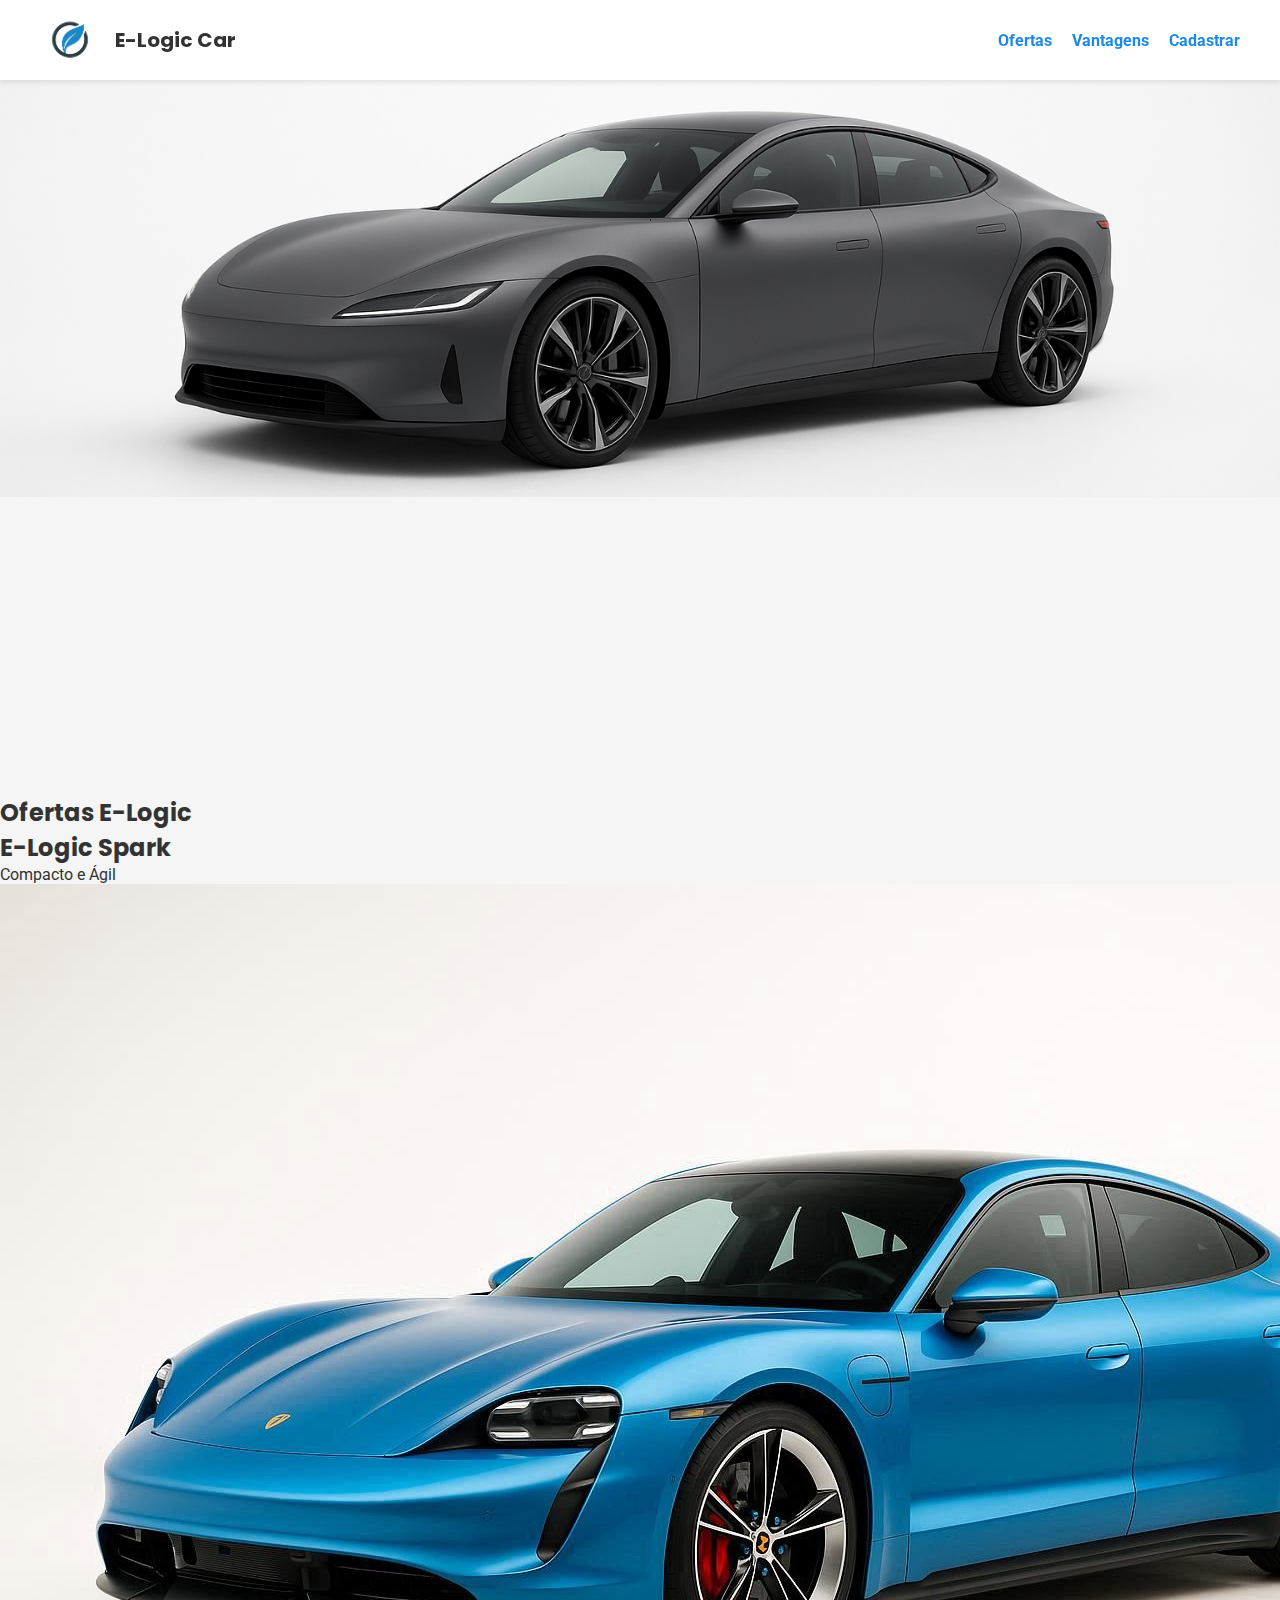
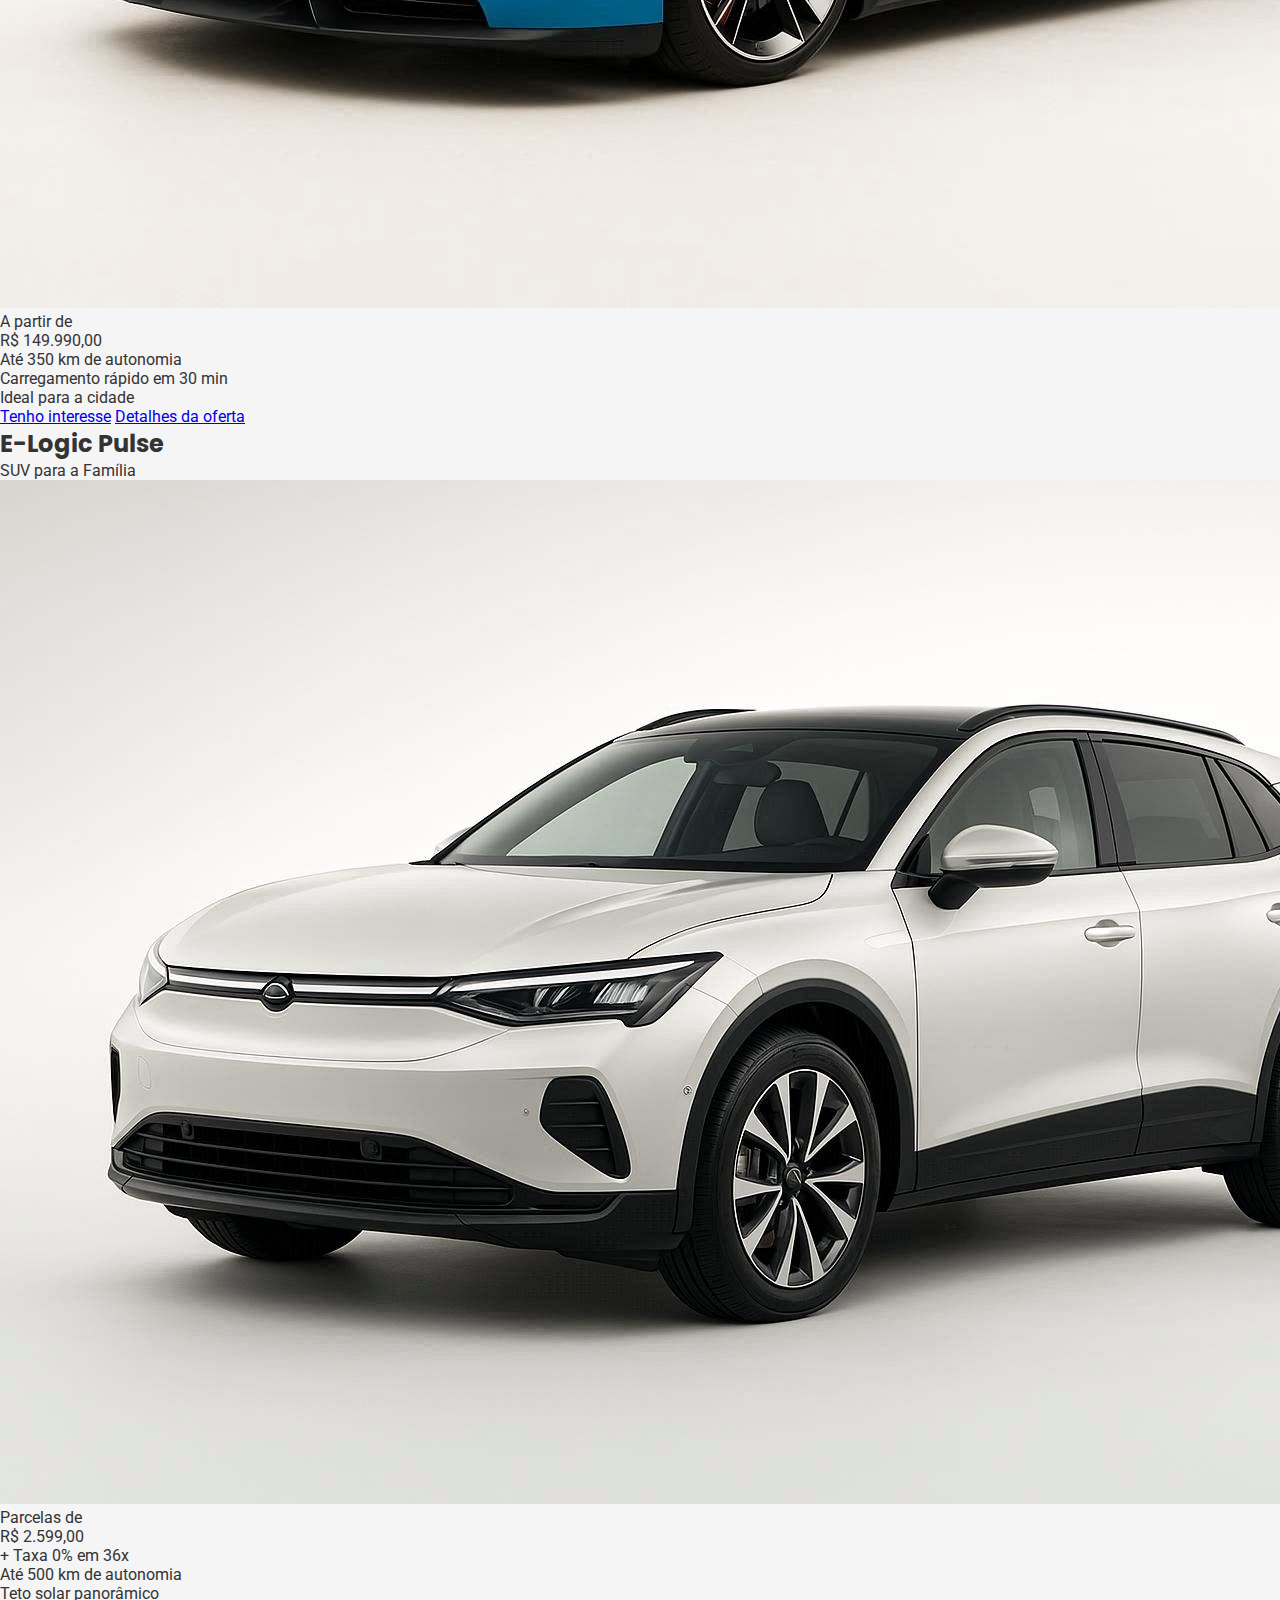
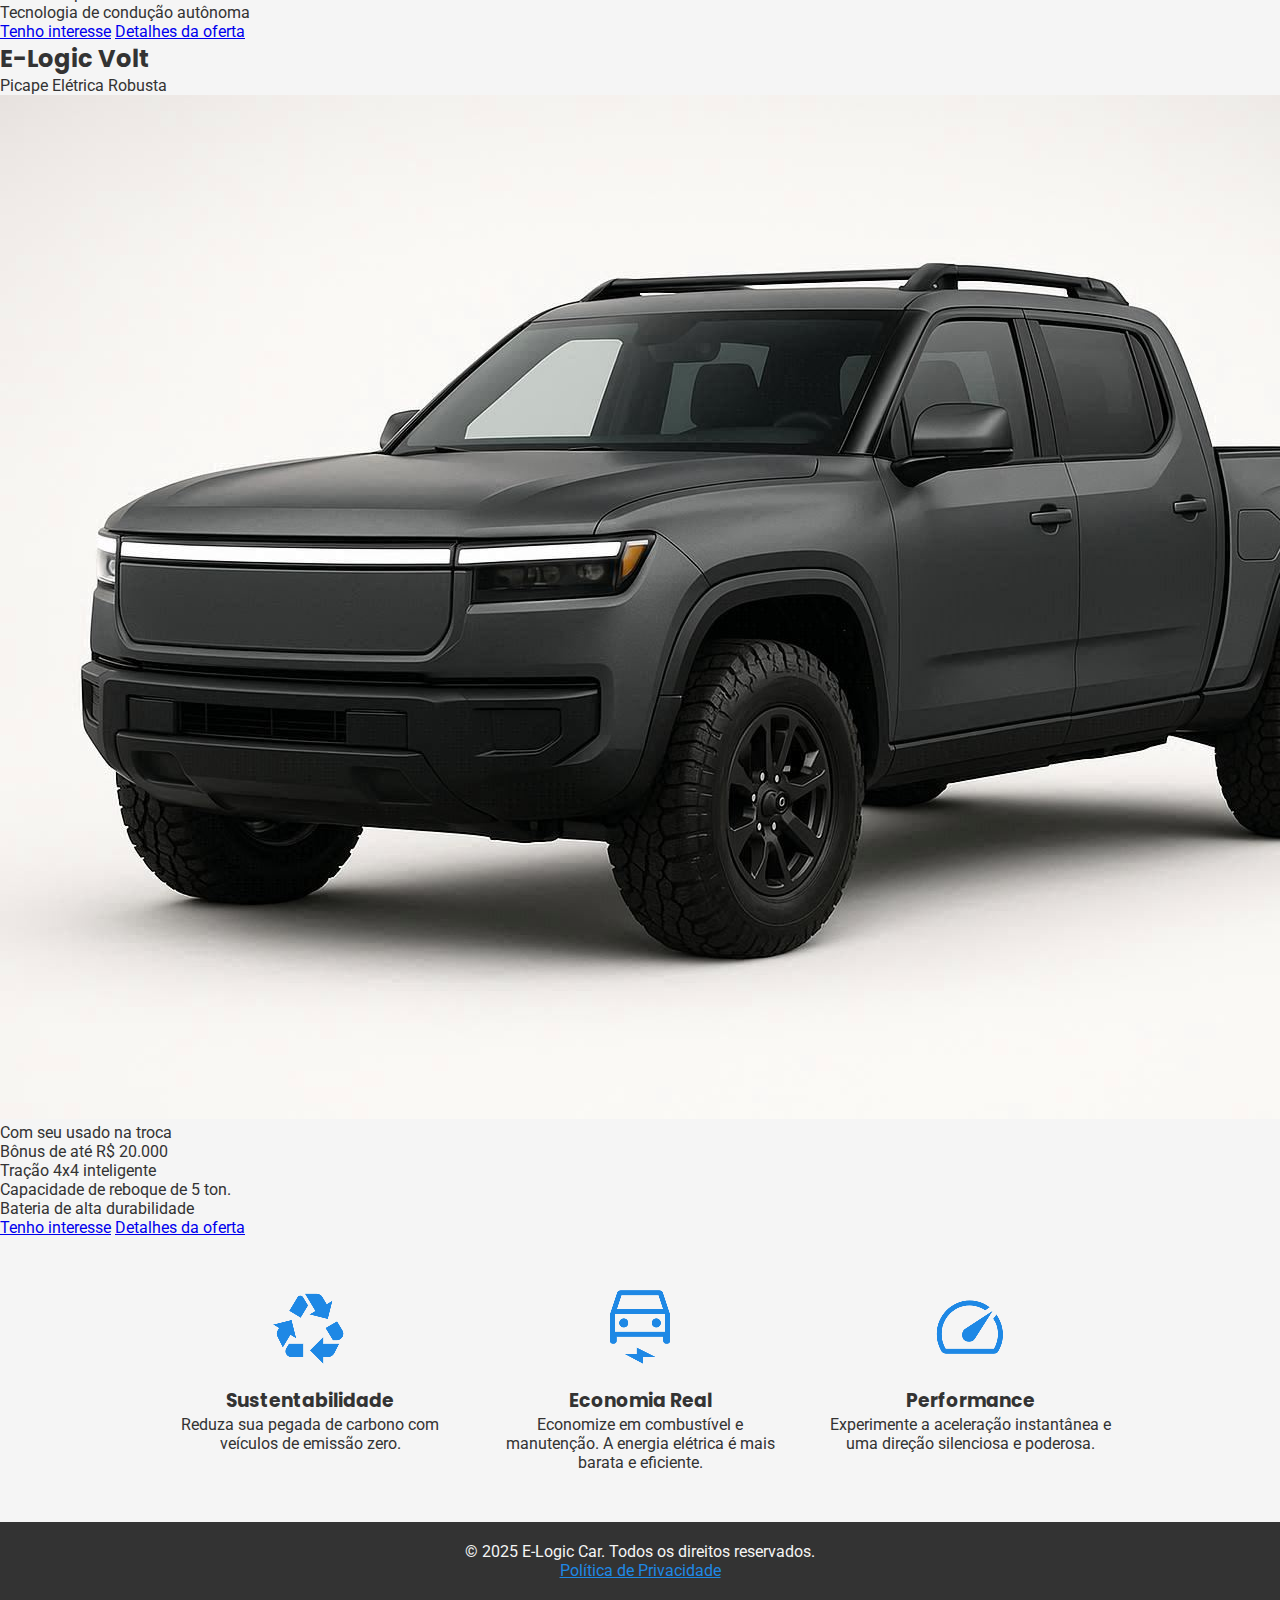
<file: index.html>
<!DOCTYPE html>
<html lang="pt-BR">
<head>
    <meta charset="UTF-8">
    <meta name="viewport" content="width=device-width, initial-scale=1.0">
    <title>E-Logic Car - O Futuro é Elétrico</title>
    
    <link rel="preconnect" href="https://fonts.googleapis.com">
    <link rel="preconnect" href="https://fonts.gstatic.com" crossorigin>
    <link href="https://fonts.googleapis.com/css2?family=Poppins:wght@700&family=Roboto:wght@400;700&display=swap" rel="stylesheet">
    
    <link rel="icon" type="image/png" href="./icons/apple-touch-icon.png">
    
    <link rel="stylesheet" href="style.css">
</head>
<body>

    <header class="cabecalho">
        <div class="logo-titulo">
            <img class="logo" src="./icons/logo_image.png" alt="Logo da E-Logic Car">
            <h1 class="titulo">E-Logic Car</h1>
        </div>
        <nav>
            <ul>
                <li><a href="#modelos">Ofertas</a></li>
                <li><a href="#vantagens">Vantagens</a></li>
                <li><a href="cadastro.html">Cadastrar</a></li>
            </ul>
        </nav>
    </header>

    <main>
       <section class="banner">
            <div class="carrossel-slide">
                <img src="./images/banner1.png" alt="elétrico prata">
            </div>
       </section>

       <section id="modelos" class="ofertas-container">
    
    <h2 class="secao-titulo">Ofertas E-Logic</h2>

    <div class="ofertas-grid">

        <article class="card-oferta">
            <div class="card-titulo">
                <h2>E-Logic Spark</h2>
                <p>Compacto e Ágil</p>
            </div>
            <div class="card-imagem-container">
                <img src="./images/cardSPORT.jpg" alt="Carro elétrico sportivo">
            </div>
            <div class="card-detalhes">
                <div class="preco-info">
                    <p class="preco-label">A partir de</p>
                    <p class="preco-valor">R$ 149.990,00</p>
                </div>
                <ul class="lista-features">
                    <li>Até 350 km de autonomia</li>
                    <li>Carregamento rápido em 30 min</li>
                    <li>Ideal para a cidade</li>
                </ul>
                <div class="card-botoes">
                    <a href="#" class="botao-principal">Tenho interesse</a>
                    <a href="#" class="link-detalhes">Detalhes da oferta</a>
                </div>
            </div>
        </article>

        <article class="card-oferta">
            <div class="card-titulo">
                <h2>E-Logic Pulse</h2>
                <p>SUV para a Família</p>
            </div>
            <div class="card-imagem-container">
                <img src="./images/cardSUV.jpg" alt="SUV elétrico">
            </div>
            <div class="card-detalhes">
                <div class="preco-info">
                    <p class="preco-label">Parcelas de</p>
                    <p class="preco-valor">R$ 2.599,00</p>
                    <p class="preco-desc">+ Taxa 0% em 36x</p>
                </div>
                <ul class="lista-features">
                    <li>Até 500 km de autonomia</li>
                    <li>Teto solar panorâmico</li>
                    <li>Tecnologia de condução autônoma</li>
                </ul>
                <div class="card-botoes">
                    <a href="#" class="botao-principal">Tenho interesse</a>
                    <a href="#" class="link-detalhes">Detalhes da oferta</a>
                </div>
            </div>
        </article>

        <article class="card-oferta">
            <div class="card-titulo">
                <h2>E-Logic Volt</h2>
                <p>Picape Elétrica Robusta</p>
            </div>
            <div class="card-imagem-container">
                <img src="./images/cardPICAPE.jpg" alt="Picape elétrica">
            </div>
            <div class="card-detalhes">
                <div class="preco-info">
                    <p class="preco-label">Com seu usado na troca</p>
                    <p class="preco-valor">Bônus de até R$ 20.000</p>
                </div>
                <ul class="lista-features">
                    <li>Tração 4x4 inteligente</li>
                    <li>Capacidade de reboque de 5 ton.</li>
                    <li>Bateria de alta durabilidade</li>
                </ul>
                <div class="card-botoes">
                    <a href="#" class="botao-principal">Tenho interesse</a>
                    <a href="#" class="link-detalhes">Detalhes da oferta</a>
                </div>
            </div>
        </article>

    </div>
</section>

        <section id="vantagens" class="vantagens">
            <div class="vantagem-item">
                <img src="./icons/recycling.png" alt="Ícone de sustentabilidade" class="icone">
                <h3>Sustentabilidade</h3>
                <p>Reduza sua pegada de carbono com veículos de emissão zero.</p>
            </div>
            
            <div class="vantagem-item">
                <img src="./icons/electric_car.png" alt="Ícone de economia" class="icone">
                <h3>Economia Real</h3>
                <p>Economize em combustível e manutenção. A energia elétrica é mais barata e eficiente.</p>
            </div>
            
            <div class="vantagem-item">
                <img src="./icons/speed.png" alt="Ícone de performance" class="icone">
                <h3>Performance</h3>
                <p>Experimente a aceleração instantânea e uma direção silenciosa e poderosa.</p>
            </div>
        </section>
    </main>

    <footer class="rodape">
        <p>© 2025 E-Logic Car. Todos os direitos reservados.</p>
        <a href="#">Política de Privacidade</a>
    </footer>

</body>
</html>
</file>
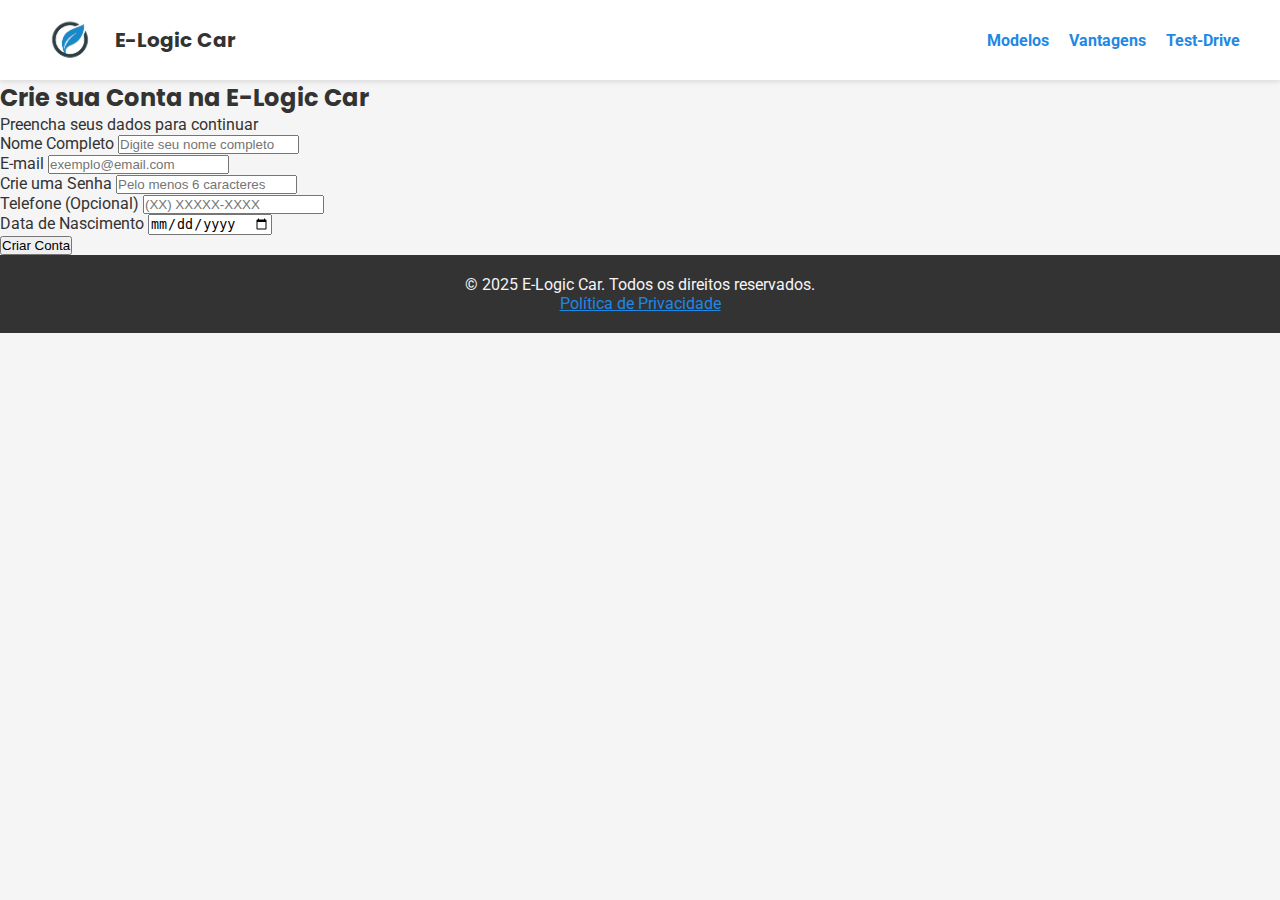
<file: cadastro.html>
<!DOCTYPE html>
<html lang="pt-BR">
<head>
    <meta charset="UTF-8">
    <meta name="viewport" content="width=device-width, initial-scale=1.0">
    <title>Cadastro - E-Logic Car</title>
    
    <link rel="preconnect" href="https://fonts.googleapis.com">
    <link rel="preconnect" href="https://fonts.gstatic.com" crossorigin>
    <link href="https://fonts.googleapis.com/css2?family=Poppins:wght@700&family=Roboto:wght@400;700&display=swap" rel="stylesheet">
    <link rel="icon" type="image/png" href="./icons/apple-touch-icon.png">
    
    <link rel="stylesheet" href="style.css">
</head>
<body>

    <header class="cabecalho">
        <div class="logo-titulo">
            <img class="logo" src="./icons/logo_image.png" alt="Logo da E-Logic Car">
            <h1 class="titulo">E-Logic Car</h1>
        </div>
        <nav>
            <ul>
                <li><a href="index.html#modelos">Modelos</a></li>
                <li><a href="index.html#vantagens">Vantagens</a></li>
                <li><a href="cadastro.html">Test-Drive</a></li>
            </ul>
        </nav>
    </header>

    <main class="form-container">
    
        <form action="login.html" method="GET" class="form-card">
            <h2>Crie sua Conta na E-Logic Car</h2>
            <p class="form-subtitulo">Preencha seus dados para continuar</p>

            <div class="campo-form">
                <label for="nome">Nome Completo</label>
                <input type="text" id="nome" name="nome_usuario" placeholder="Digite seu nome completo" required>
            </div>
            
            <div class="campo-form">
                <label for="email">E-mail</label>
                <input type="email" id="email" name="email_usuario" placeholder="exemplo@email.com" required>
            </div>

            <div class="campo-form">
                <label for="senha">Crie uma Senha</label>
                <input type="password" id="senha" name="senha_usuario" placeholder="Pelo menos 6 caracteres" required>
            </div>
            
            <div class="campo-form">
                <label for="telefone">Telefone (Opcional)</label>
                <input type="tel" id="telefone" name="telefone_usuario" placeholder="(XX) XXXXX-XXXX">
            </div>

            <div class="campo-form">
                <label for="nascimento">Data de Nascimento</label>
                <input type="date" id="nascimento" name="data_nascimento" required>
            </div>
            
            <button type="submit" class="botao-principal form-botao">Criar Conta</button>
        </form>
    </main>
    
    <footer class="rodape">
        <p>© 2025 E-Logic Car. Todos os direitos reservados.</p>
        <a href="#">Política de Privacidade</a>
    </footer>

</body>
</html>
</file>
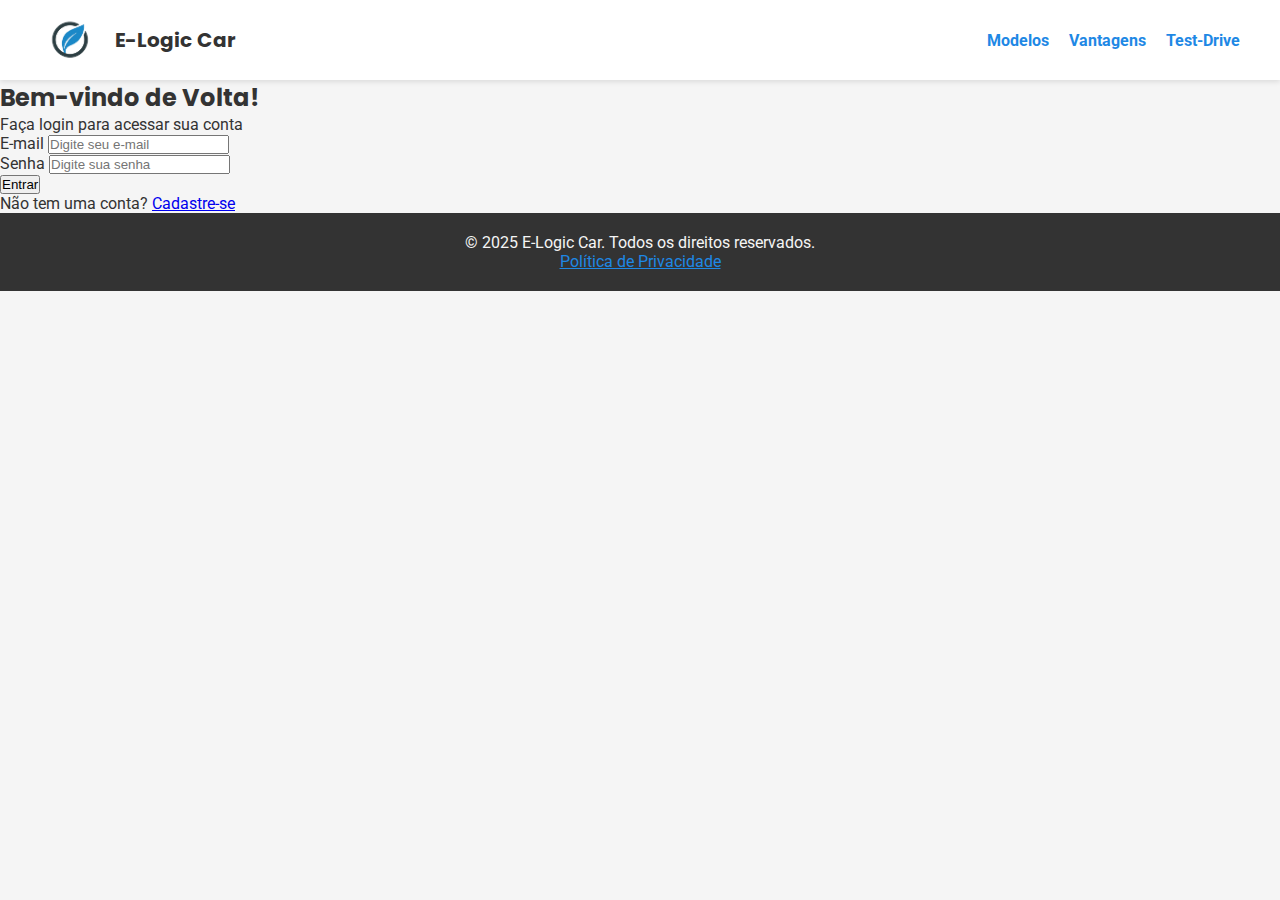
<file: login.html>
<!DOCTYPE html>
<html lang="pt-BR">
<head>
    <meta charset="UTF-8">
    <meta name="viewport" content="width=device-width, initial-scale=1.0">
    <title>Login - E-Logic Car</title>

    <link rel="preconnect" href="https://fonts.googleapis.com">
    <link rel="preconnect" href="https://fonts.gstatic.com" crossorigin>
    <link href="https://fonts.googleapis.com/css2?family=Poppins:wght@700&family=Roboto:wght@400;700&display=swap" rel="stylesheet">
    <link rel="icon" type="image/png" href="./icons/apple-touch-icon.png">
    
    <link rel="stylesheet" href="style.css">
</head>
<body>

    <header class="cabecalho">
        <div class="logo-titulo">
            <img class="logo" src="./icons/logo_image.png" alt="Logo da E-Logic Car">
            <h1 class="titulo">E-Logic Car</h1>
        </div>
        <nav>
            <ul>
                <li><a href="index.html#modelos">Modelos</a></li>
                <li><a href="index.html#vantagens">Vantagens</a></li>
                <li><a href="cadastro.html">Test-Drive</a></li>
            </ul>
        </nav>
    </header>

    <main class="form-container">
        <form action="index.html" method="GET" class="form-card">
            <h2>Bem-vindo de Volta!</h2>
            <p class="form-subtitulo">Faça login para acessar sua conta</p>
            
            <div class="campo-form">
                <label for="email">E-mail</label>
                <input type="email" id="email" name="email_usuario" placeholder="Digite seu e-mail" required>
            </div>

            <div class="campo-form">
                <label for="senha">Senha</label>
                <input type="password" id="senha" name="senha_usuario" placeholder="Digite sua senha" required>
            </div>
            
            <button type="submit" class="botao-principal form-botao">Entrar</button>

            <p class="link-alternativo">Não tem uma conta? <a href="cadastro.html">Cadastre-se</a></p>
        </form>
    </main>
    
    <footer class="rodape">
        <p>© 2025 E-Logic Car. Todos os direitos reservados.</p>
        <a href="#">Política de Privacidade</a>
    </footer>

</body>
</html>
</file>
<file: style.css>
/* --- Reset Básico --- */
* {
    margin: 0;
    padding: 0;
    box-sizing: border-box;
}

body {
    font-family: 'Roboto', sans-serif;
    background-color: #F5F5F5;
    color: #333333;
}

h1, h2, h3 {
    font-family: 'Poppins', sans-serif;
}

/* --- Cabeçalho --- */
.cabecalho {
    position: sticky;
    top: 0;
    z-index: 1000;
    display: flex;
    justify-content: space-between;
    align-items: center;
    padding: 10px 40px;
    background-color: white; 
    box-shadow: 0 2px 5px rgba(0,0,0,0.1);
}

.logo-titulo {
    display: flex;
    align-items: center;
    gap: 15px; /* Espaço entre o logo e o título */
}

.logo {
    width: 60px;
}

.titulo {
    font-size: 20px;
    /* A margem fixa foi removida, o alinhamento agora é controlado pelo Flexbox do .cabecalho */
}

.cabecalho nav ul {
    list-style: none; 
    display: flex;
    gap: 20px; 
}

.cabecalho nav a {
    text-decoration: none;
    font-weight: 700;
    color: #1E88E5; 
}


.banner {
    width: 100%;
    height: 75vh;
    overflow: hidden;
    position: relative;
    margin-bottom: 40px;
}

.carrossel-slide img{
    display: flex;
    width: 100%;
}

/* --- Seção de Vantagens --- */
.vantagens {
    display: flex;
    justify-content: center;
    padding: 50px 20px;
    gap: 30px;
}

.vantagem-item {
    text-align: center;
    max-width: 300px;
}

.icone {
    width: 80px;  
    margin-bottom: 15px;
}

/* --- Rodapé --- */
.rodape {
    text-align: center;
    padding: 20px;
    background-color: #333333; 
    color: #F5F5F5;            
}

.rodape a {
    color: #1E88E5; 
}
</file>
